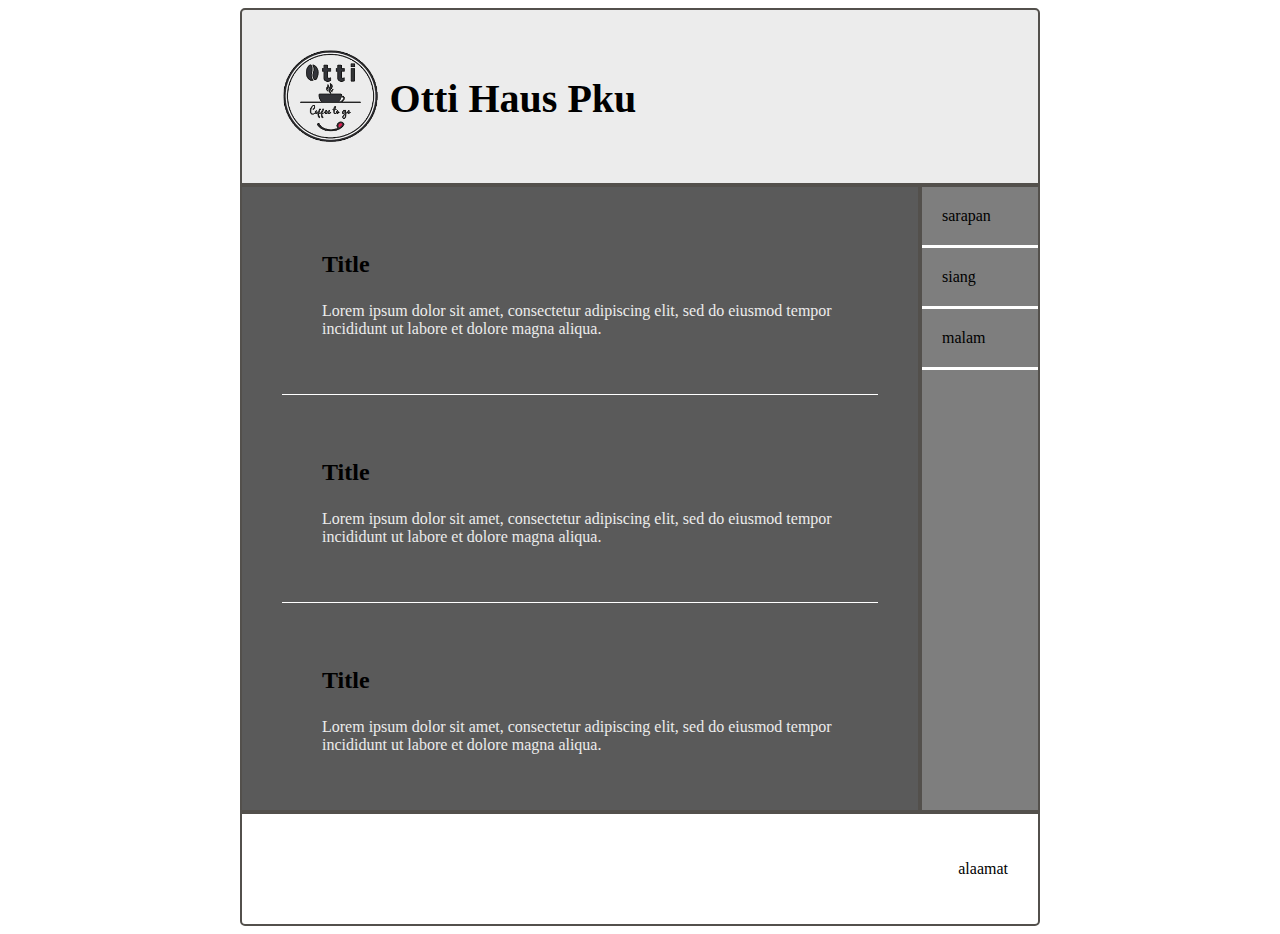
<file: latiahn html/index.html>
<!doctype html>
<html>
    <head>
        <title>Hello| Beranda</title>
        <link href="image/otti-1.jpg" rel="icon" type="image/x-icon"/>
        <link href="style/style.css" type="text/css" rel="stylesheet">
        <link href="style/article.css" type="text/css" rel="stylesheet">
        <style>
            .body{
                background-color: aqua;
            }
        </style>
    </head>
    <body>
        <section class="kontener">
            <header><section class="kontener"><img src="image/Otti1.png"/>
                <h1 class="judul">Otti Haus Pku</h1>
            </section>
            </header>
            <article>
                <section class="articlep">
                    <h3>Title</h3>
                    <p>Lorem ipsum dolor sit amet, consectetur adipiscing elit, sed do eiusmod tempor incididunt ut labore et dolore magna aliqua.</p>
                </section>
                <section class="articlep">
                    <h3>Title</h3>
                    <p>Lorem ipsum dolor sit amet, consectetur adipiscing elit, sed do eiusmod tempor incididunt ut labore et dolore magna aliqua.</p>
                </section>
                <section class="articlep">
                    <h3>Title</h3>
                    <p>Lorem ipsum dolor sit amet, consectetur adipiscing elit, sed do eiusmod tempor incididunt ut labore et dolore magna aliqua.</p>
                </section>
            </article>
            <nav>
                <ul>
                    <li><a href="index.html">sarapan</a></li>
                    <li><a href="table/table.html">siang</a></li>
                    <li><a href="main.html">malam</a></li>
                </ul>
            </nav>
            <footer><p>alaamat</p></footer>
        </section>
    </body>
</html>
</file>
<file: latiahn html/style/style.css>
.kontener{
    width: 800px;
    margin: 0px auto;
    display: flex;
    flex-wrap: wrap;
}
header{
    background: rgb(236, 236, 236);
    border: 2px solid rgb(83, 80, 76);
    width: 100%;
    padding: 40px 0px 40px 40px;
    border-top-left-radius: 5px;
    border-top-right-radius: 5px;
    box-sizing: border-box;
}
article{
    background: rgb(235, 233, 233);
    border: 2px solid rgb(83, 80, 76);
    padding: 40px;
    width: 680px;
    box-sizing: border-box;
}
nav{
    background: rgb(126, 126, 126);
    border: 2px solid rgb(83, 80, 76);
    width: 120px;
    padding: 0px;
    box-sizing: border-box;
    list-style-type: none;
}
nav ul{
    list-style-type: none;
    padding: 0px;
    margin: 0px;
}
nav ul li{
    border-bottom: solid white;
}
nav ul li a{
    color: black;
    list-style-type: none;
    display: block;
    padding: 20px;
    text-decoration: none;
}

nav ul li a:hover{
    color:white;
    background: black;
}
footer{
    text-align: right;
    border: 2px solid rgb(83, 80, 76);
    border-bottom-left-radius: 5px;
    border-bottom-right-radius: 5px;
    width: 100%;
    padding: 30px;
    text-align: left;
}
img{
    width:6.1rem;
    height: 5.8rem;
}
h1.judul{
    font-size: 40px;
    padding: 10px;
    margin: 15px 0px 0px 0px;

}
footer p{
    text-align: right;
}
</file>
<file: latiahn html/style/article.css>
article{
    background:rgb(90, 90, 90);
}
.articlep{
    border-bottom: 1px solid rgb(255, 255, 255);
    padding: 40px;

}
h3{
    font-size: 1.5rem;
}
.articlep:last-child{
    border-bottom: 0px;
    padding-bottom: 0px ;
}
.articlep:first-child{
    padding-top: 0px;
}
.articlep p{
    color: rgb(236, 236, 236);
}
</file>
